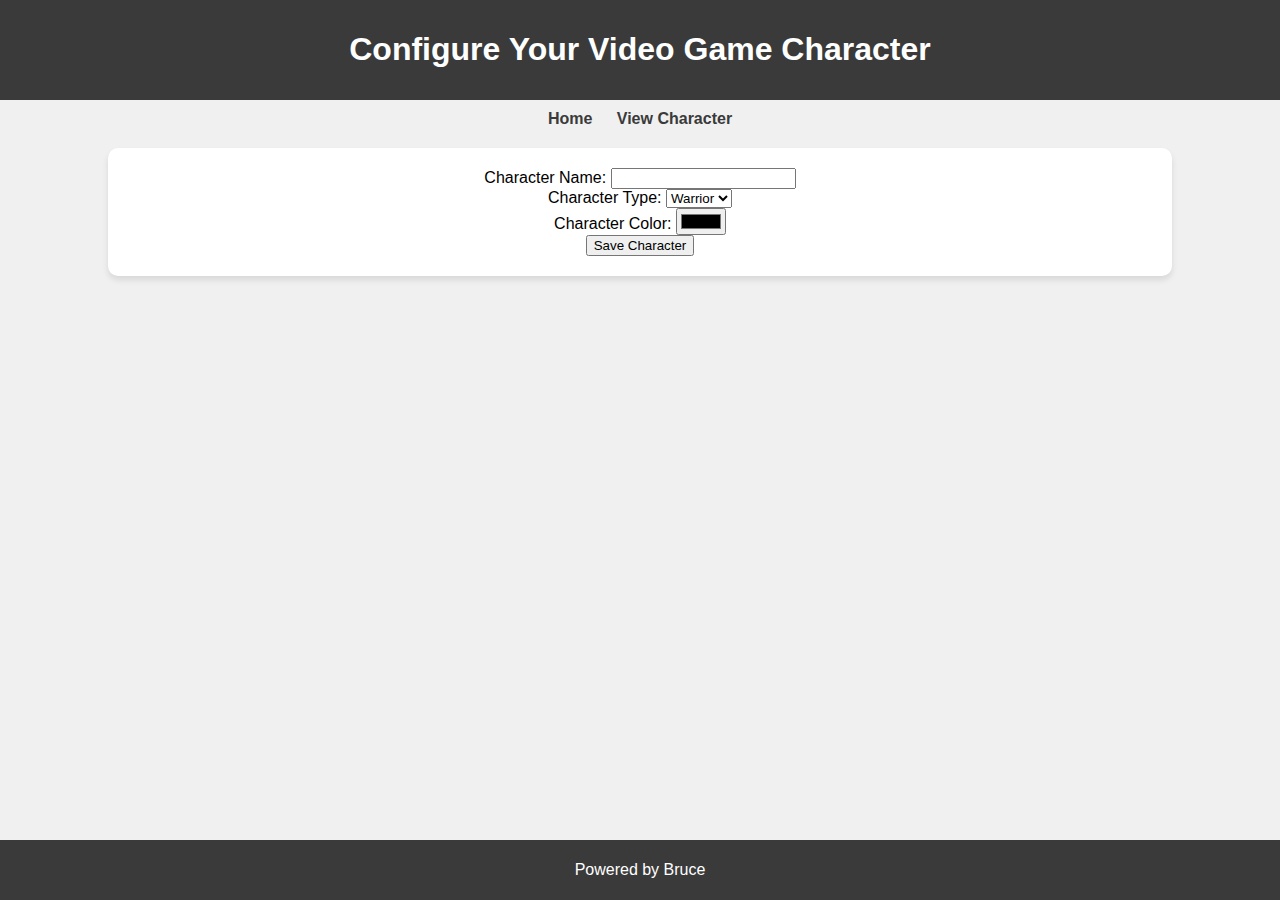
<file: configure.html>
<!DOCTYPE html>
<html lang="en">
<head>
    <meta charset="UTF-8">
    <meta name="viewport" content="width=device-width, initial-scale=1.0">
    <title>Configure Your Character</title>
    <link rel="stylesheet" href="styles.css">
</head>
<body>
    <header>
        <h1>Configure Your Video Game Character</h1>
    </header>
    <nav>
        <a href="index.html">Home</a>
        <a href="view.html">View Character</a>
    </nav>
    <main>
        <form id="characterForm">
            <label for="characterName">Character Name:</label>
            <input type="text" id="characterName" name="characterName">
            <br>
            <label for="characterType">Character Type:</label>
            <select id="characterType" name="characterType">
                <option value="warrior">Warrior</option>
                <option value="mage">Mage</option>
                <option value="archer">Archer</option>
            </select>
            <br>
            <label for="characterColor">Character Color:</label>
            <input type="color" id="characterColor" name="characterColor">
            <br>
            <button type="button" id="saveButton">Save Character</button>
        </form>
    </main>
    <footer>
        <p>Powered by Bruce</p>
    </footer>
    <script src="configure.js"></script>
</body>
</html>
</file>
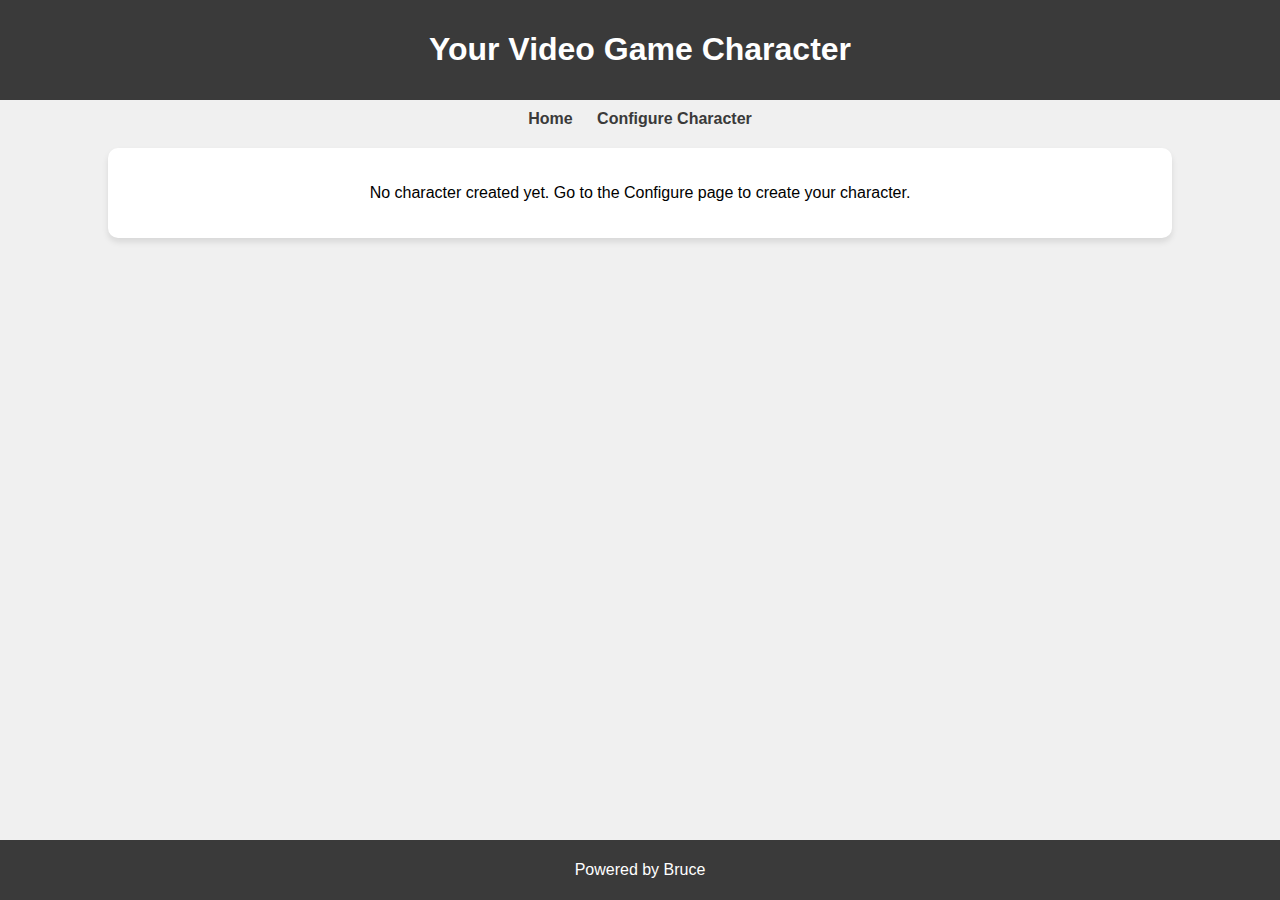
<file: view.html>
<!DOCTYPE html>
<html lang="en">
<head>
    <meta charset="UTF-8">
    <meta name="viewport" content="width=device-width, initial-scale=1.0">
    <title>View Your Character</title>
    <link rel="stylesheet" href="styles.css">
</head>
<body>
    <header>
        <h1>Your Video Game Character</h1>
    </header>
    <nav>
        <a href="index.html">Home</a>
        <a href="configure.html">Configure Character</a>
    </nav>
    <main id="characterDisplay">
        <p>No character created yet. Go to the Configure page to create your character.</p>
    </main>
    <footer>
        <p>Powered by Bruce</p>
    </footer>
    <script src="view.js"></script>
</body>
</html>
</file>
<file: styles.css>
body {
    font-family: Arial, sans-serif;
    margin: 0;
    padding: 0;
    display: flex;
    flex-direction: column;
    align-items: center;
    background-color: #f0f0f0;
}

header {
    background-color: #3a3a3a;
    color: white;
    padding: 10px 0;
    width: 100%;
    text-align: center;
}

nav {
    margin: 10px 0;
}

nav a {
    margin: 0 10px;
    text-decoration: none;
    color: #3a3a3a;
    font-weight: bold;
}

main {
    background-color: white;
    padding: 20px;
    margin: 10px;
    border-radius: 10px;
    box-shadow: 0 4px 6px rgba(0, 0, 0, 0.1);
    width: 80%;
    text-align: center;
}

footer {
    background-color: #3a3a3a;
    color: white;
    padding: 5px 0;
    width: 100%;
    text-align: center;
    position: fixed;
    bottom: 0;
}
#Batman {
    width: 100%;
    max-width: 500px; /* Adjust the size as needed */
    height: auto;
    display: block;
    margin: 0 auto; /* Centers the image horizontally */
}
</file>
